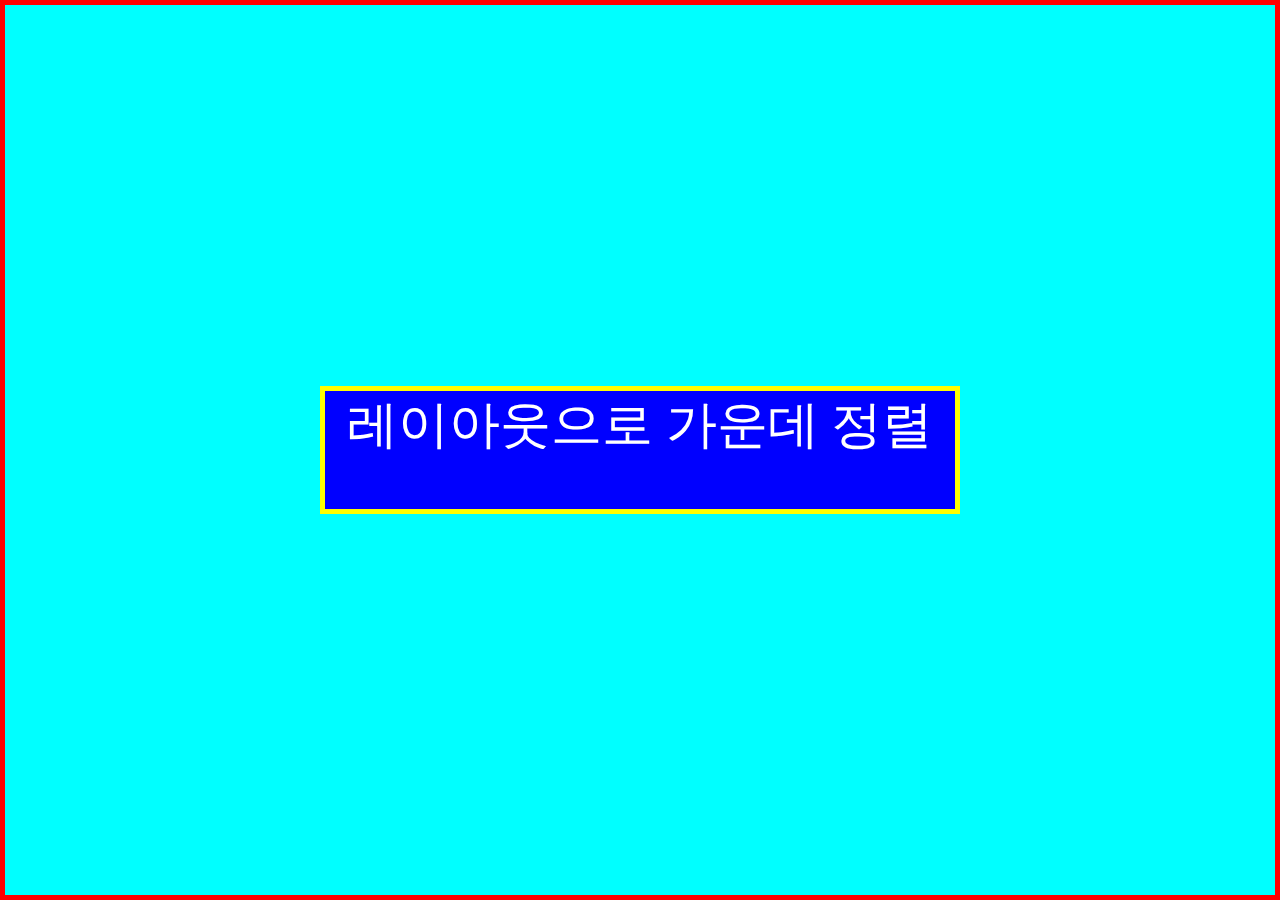
<file: 개념정리/가운데정렬/1)flex/index.html>
<!DOCTYPE html>
<html lang="en">
  <head>
    <meta charset="UTF-8" />
    <meta http-equiv="X-UA-Compatible" content="IE=edge" />
    <meta name="viewport" content="width=device-width, initial-scale=1.0" />
    <link rel="stylesheet" href="style.css" />
    <title>Document</title>
  </head>
  <body>
    <div class="wrap">
      <div class="center">레이아웃으로 가운데 정렬</div>
    </div>
  </body>
</html>
</file>
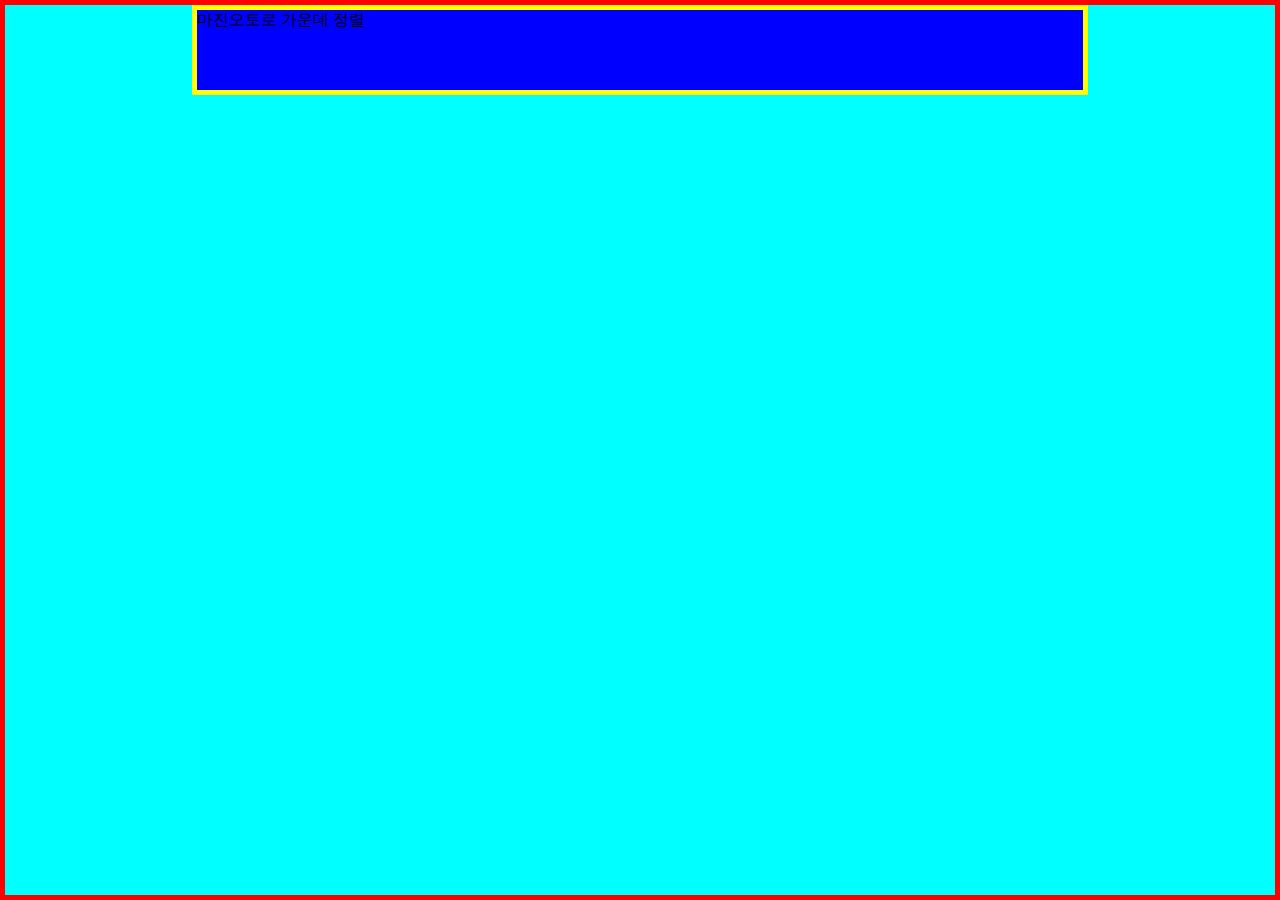
<file: 개념정리/가운데정렬/2)margin오토/index.html>
<!DOCTYPE html>
<html lang="en">
  <head>
    <meta charset="UTF-8" />
    <meta http-equiv="X-UA-Compatible" content="IE=edge" />
    <meta name="viewport" content="width=device-width, initial-scale=1.0" />
    <link rel="stylesheet" href="style.css" />
    <title>Document</title>
  </head>
  <body>
    <div class="wrap">
      <div class="center">마진오토로 가운데 정렬</div>
    </div>
  </body>
</html>
</file>
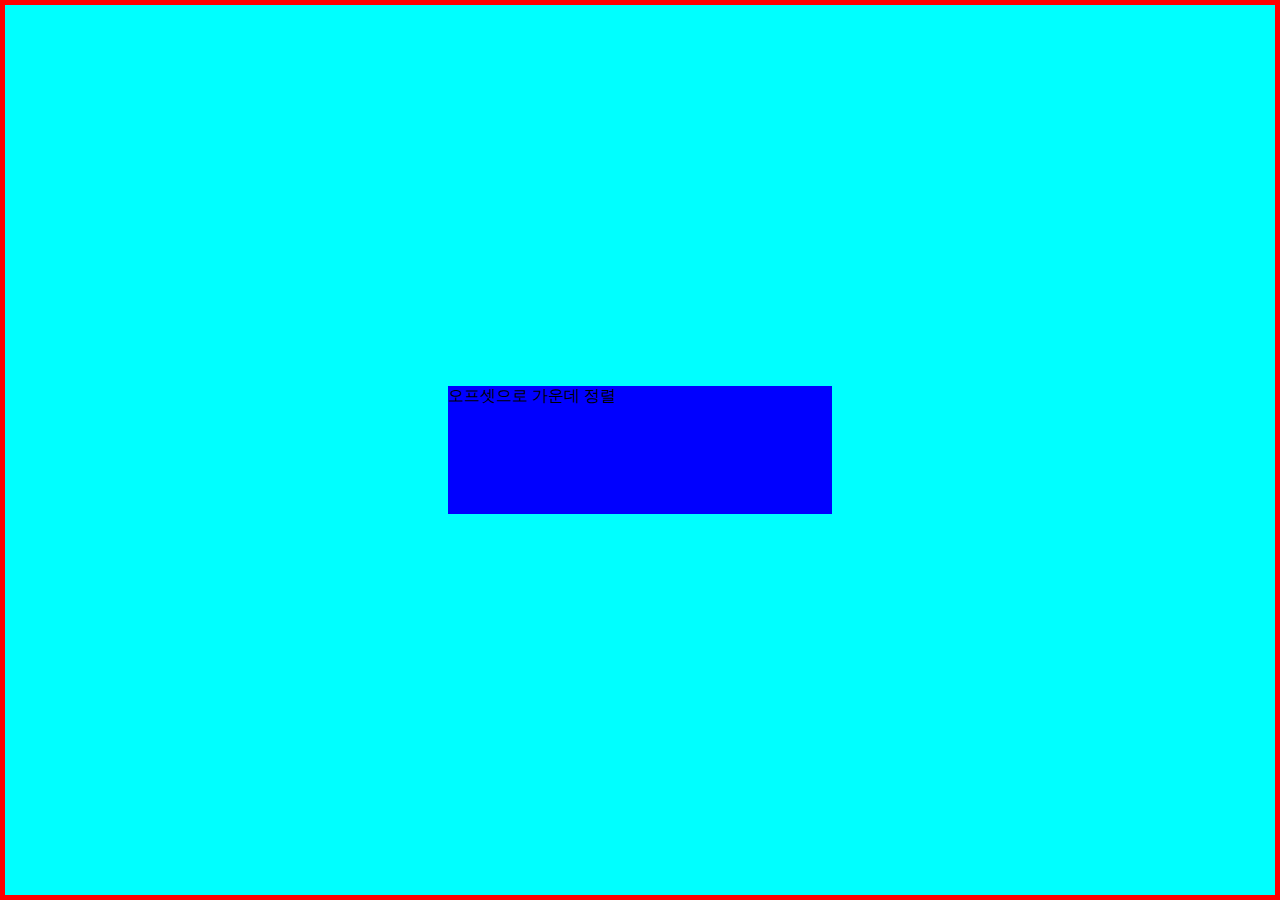
<file: 개념정리/가운데정렬/3)포지션_앱솔루트/index.html>
<!DOCTYPE html>
<html lang="en">
  <head>
    <meta charset="UTF-8" />
    <meta http-equiv="X-UA-Compatible" content="IE=edge" />
    <meta name="viewport" content="width=device-width, initial-scale=1.0" />
    <link rel="stylesheet" href="style.css" />
    <title>Document</title>
  </head>
  <body>
    <div class="wrap">
      <div class="center">오프셋으로 가운데 정렬</div>
    </div>
  </body>
</html>
</file>
<file: 개념정리/가운데정렬/1)flex/style.css>
* {
  margin: 0;
  padding: 0;
  box-sizing: border-box;
}
ul,
ol,
li {
  list-style: none;
}
a {
  text-decoration: none;
  color: inherit;
}
.wrap {
  width: 100vw;
  height: 100vh;
  background: aqua;
  border: 5px solid red;

  /*레이아웃*/
  display: flex;
  justify-content: center;
  align-items: center;
}

.center {
  /*박스모델*/
  width: 50vw;
  height: 10vw;
  border: 5px solid yellow;
  background-color: blue;

  /*텍스트*/
  color: white;
  font-size: 4vw;
  text-align: center;
}
</file>
<file: 개념정리/가운데정렬/2)margin오토/style.css>
* {
  margin: 0;
  padding: 0;
  box-sizing: border-box;
}
ul,
ol,
li {
  list-style: none;
}
a {
  text-decoration: none;
  color: inherit;
}
.wrap {
  width: 100vw;
  height: 100vh;
  background: aqua;
  border: 5px solid red;
}

.center {
  /*박스모델*/
  width: 70vw;
  height: 10vh;
  border: 5px solid yellow;
  background-color: blue;
  margin: auto;
}
</file>
<file: 개념정리/가운데정렬/3)포지션_앱솔루트/style.css>
* {
  margin: 0;
  padding: 0;
  box-sizing: border-box;
}
ul,
ol,
li {
  list-style: none;
}
a {
  text-decoration: none;
  color: inherit;
}
.wrap {
  width: 100vw;
  height: 100vh;
  background: aqua;
  border: 5px solid red;
}

.center {
  width: 30vw;
  height: 10vw;
  background-color: blue;
  position: absolute;
  top: 50%;
  left: 50%;
  transform: translate(-50%, -50%);
}
</file>
